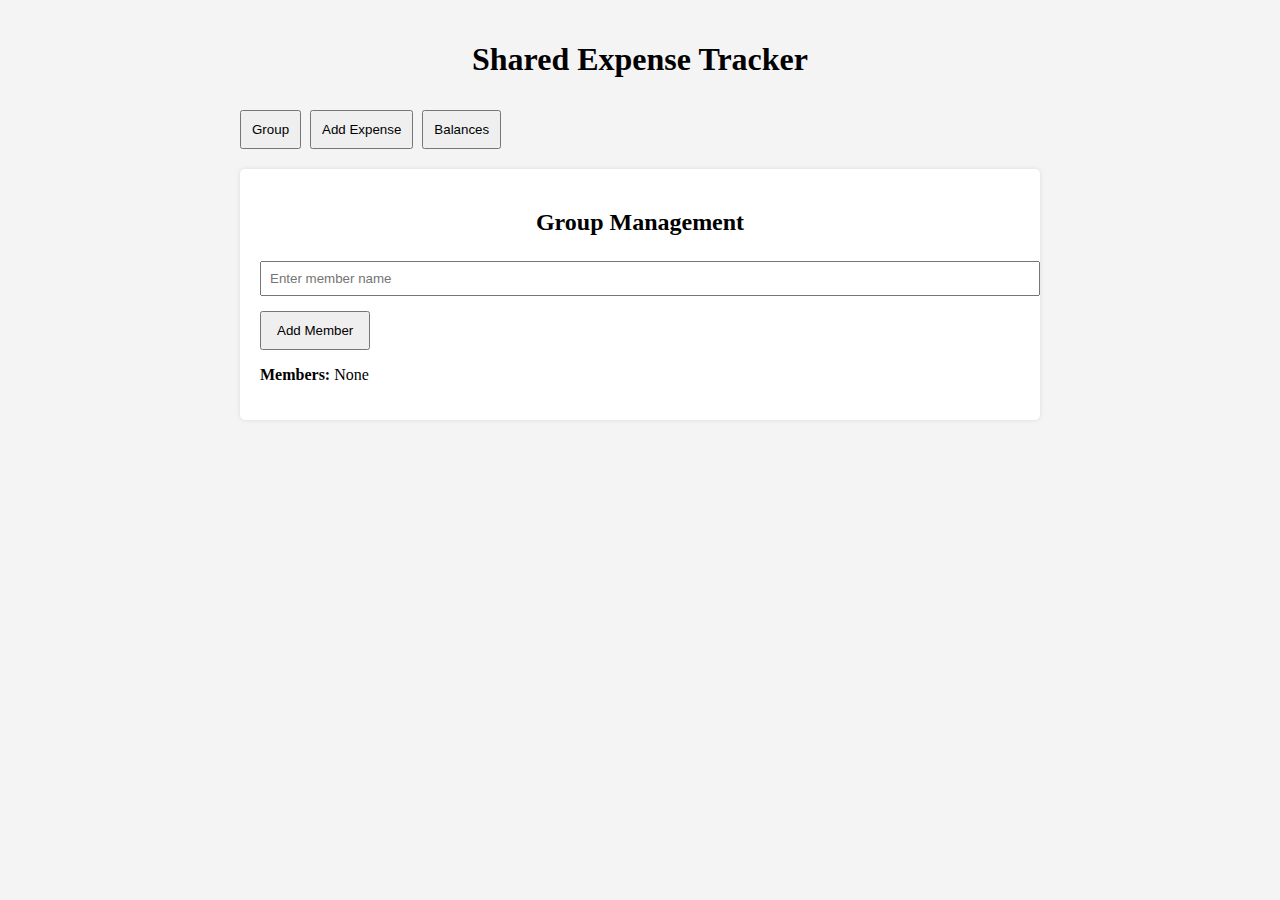
<file: group/grp.html>
<!DOCTYPE html>
<html lang="en">
<head>
  <meta charset="UTF-8" />
  <meta name="viewport" content="width=device-width, initial-scale=1.0" />
  <link rel="stylesheet" href="style.css">
  <title>Shared Expense Tracker</title>
</head>
<body>
  <h1>Shared Expense Tracker</h1>

  <div class="tabs">
    <button onclick="showTab('group')">Group</button>
    <button onclick="showTab('expense')">Add Expense</button>
    <button onclick="showTab('balances')">Balances</button>
  </div>

  <div id="group" class="tab active card">
    <h2>Group Management</h2>
    <input type="text" id="memberInput" placeholder="Enter member name" />
    <button onclick="addMember()">Add Member</button>
    <p><strong>Members:</strong> <span id="membersList">None</span></p>
  </div>

  <div id="expense" class="tab card">
    <h2>Add Expense</h2>
    <input type="text" id="description" placeholder="Expense Description" />
    <input type="number" id="amount" placeholder="Amount" />
    <input type="text" id="payer" placeholder="Payer Name" />
    <button onclick="addExpense()">Add Expense</button>
  </div>

  <div id="balances" class="tab card">
    <h2>Balances</h2>
    <ul id="balancesList"></ul>
  </div>
<script src="script.js"></script>
</body>
</html>
</file>
<file: group/style.css>
body {
      font-family: 'Times New Roman', Times, serif;
      max-width: 800px;
      margin: auto;
      padding: 20px;
      background-color: #f4f4f4;
    }
    h1, h2 {
      text-align: center;
    }
    .tab {
      display: none;
    }
    .tab.active {
      display: block;
    }
    .tabs button {
      padding: 10px;
      margin-right: 5px;
    }
    .card {
      background: white;
      padding: 20px;
      margin-top: 20px;
      border-radius: 5px;
      box-shadow: 0 0 5px rgba(0,0,0,0.1);
    }
    input {
      padding: 8px;
      margin: 5px 0;
      width: 100%;
    }
    button {
      padding: 10px 15px;
      margin-top: 10px;
      cursor: pointer;
    }
    ul {
      list-style: none;
      padding: 0;
    }
</file>
